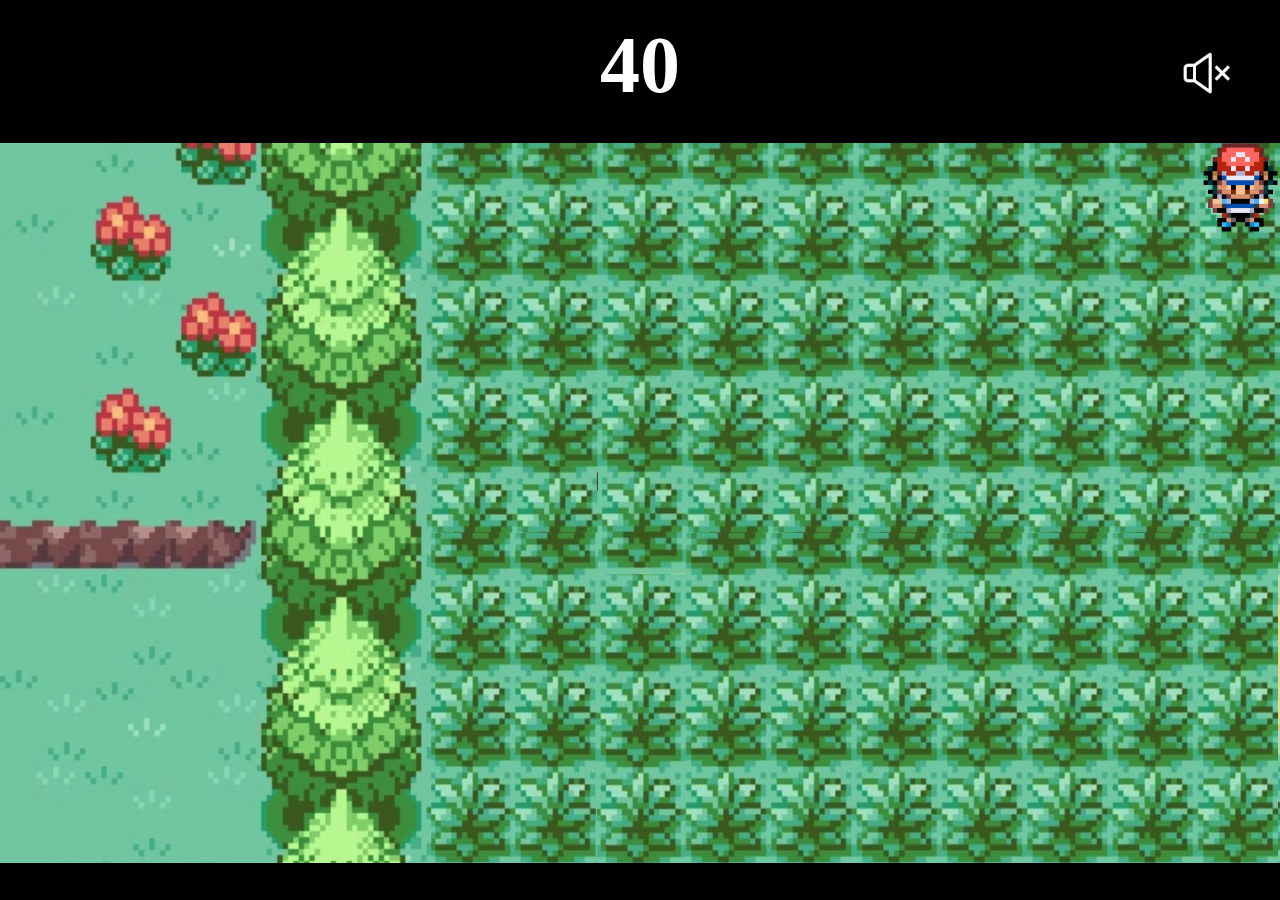
<file: index.html>
<!DOCTYPE html>
<html lang="pt-br">

<head>
    <meta charset="UTF-8">
    <meta name="viewport" content="width=device-width, initial-scale=1.0">
    <link href="https://db.onlinewebfonts.com/c/1c1b3fdb31c3460a94aa5f52255b0388?family=Pokemon+Fire+Red+Regular" rel="stylesheet">
    <link rel="stylesheet" href="css/style.css">
    <link rel="shortcut icon" href="assets/icons/favicon.png" type="image/x-icon">
    <title>Pokemon Game</title>
</head>

<body>

    <img src="assets/icons/off.png" alt="volume" class="music-control">
    <audio src="assets/sound.mp3"></audio>

    <img src="assets/icons/reset.png" alt="reset" id="reset">

    <div class="scoreboard">
        <p>Encontre os pokemons escondidos!</p>
        <div class="score-item">
            <img src="assets/pokemons/pikachu-left.png" alt="character" class="character-scoreboard">
            <img src="assets/icons/x.png" alt="cross" class="cross-scoreboard" id="check-pikachu">
        </div>
        <div class="score-item">
            <img src="assets/pokemons/charmander-left.png" alt="character" class="character-scoreboard-tortos">
            <img src="assets/icons/x.png" alt="cross" class="cross-scoreboard" id="check-charmander">
        </div>
        <div class="score-item">
            <img src="assets/pokemons/zubat-left.png" alt="character" class="character-scoreboard-tortos">
            <img src="assets/icons/x.png" alt="cross" class="cross-scoreboard" id="check-zubat">
        </div>
    </div>
    

    <h1>40</h1>
    <div class="game">
        <img src="assets/front.png" alt="character" class="character" id="ash">
        <img src="assets/pokemons/pikachu-left.png" alt="character" class="character" id="pikachu">
        <img src="assets/pokemons/charmander-left.png" alt="character" class="character" id="charmander">
        <img src="assets/pokemons/zubat-left.png" alt="character" class="character" id="zubat">

    </div>
</body>

    <script src="js/script.js"></script>

</html>
</file>
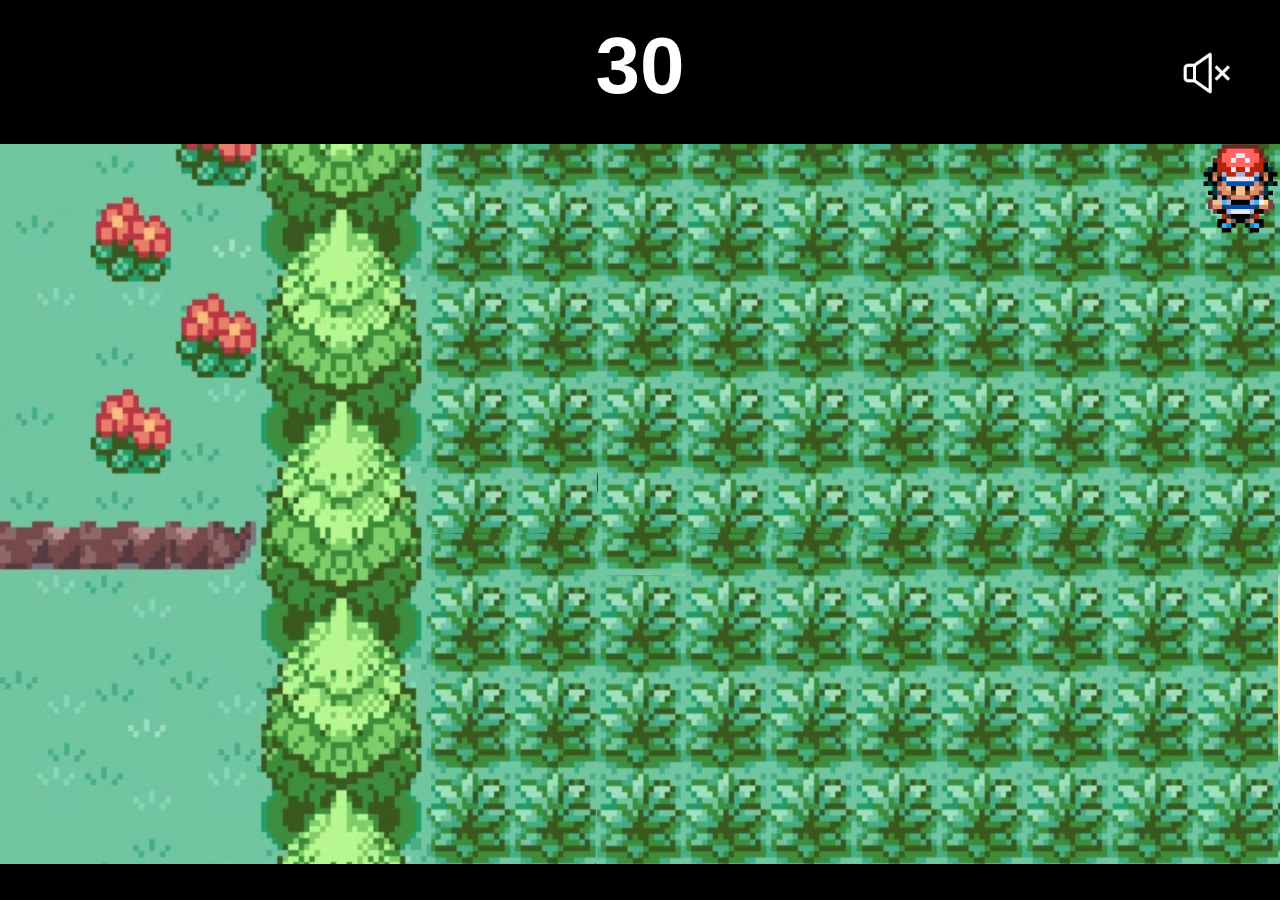
<file: Pokemon Game/index.html>
<!DOCTYPE html>
<html lang="pt-br">

<head>
    <meta charset="UTF-8">
    <meta name="viewport" content="width=device-width, initial-scale=1.0">
    <link rel="stylesheet" href="css/style.css">
    <link rel="shortcut icon" href="assets/icons/favicon.png" type="image/x-icon">
    <title>Pokemon Game</title>
</head>

<body>

    <img src="assets/icons/off.png" alt="volume" class="music-control">
    <audio src="assets/sound.mp3"></audio>

    <img src="assets/icons/reset.png" alt="reset" id="reset">

    <h1>30</h1>
    <div class="game">
        <img src="assets/front.png" alt="character" class="character" id="ash">
        <img src="assets/pokemons/pikachu.png" alt="character" class="character" id="pikachu">
        <img src="assets/pokemons/charmander.png" alt="character" class="character" id="charmander">
        <img src="assets/pokemons/zubat.png" alt="character" class="character" id="zubat">

    </div>
</body>

    <script src="js/script.js"></script>

</html>
</file>
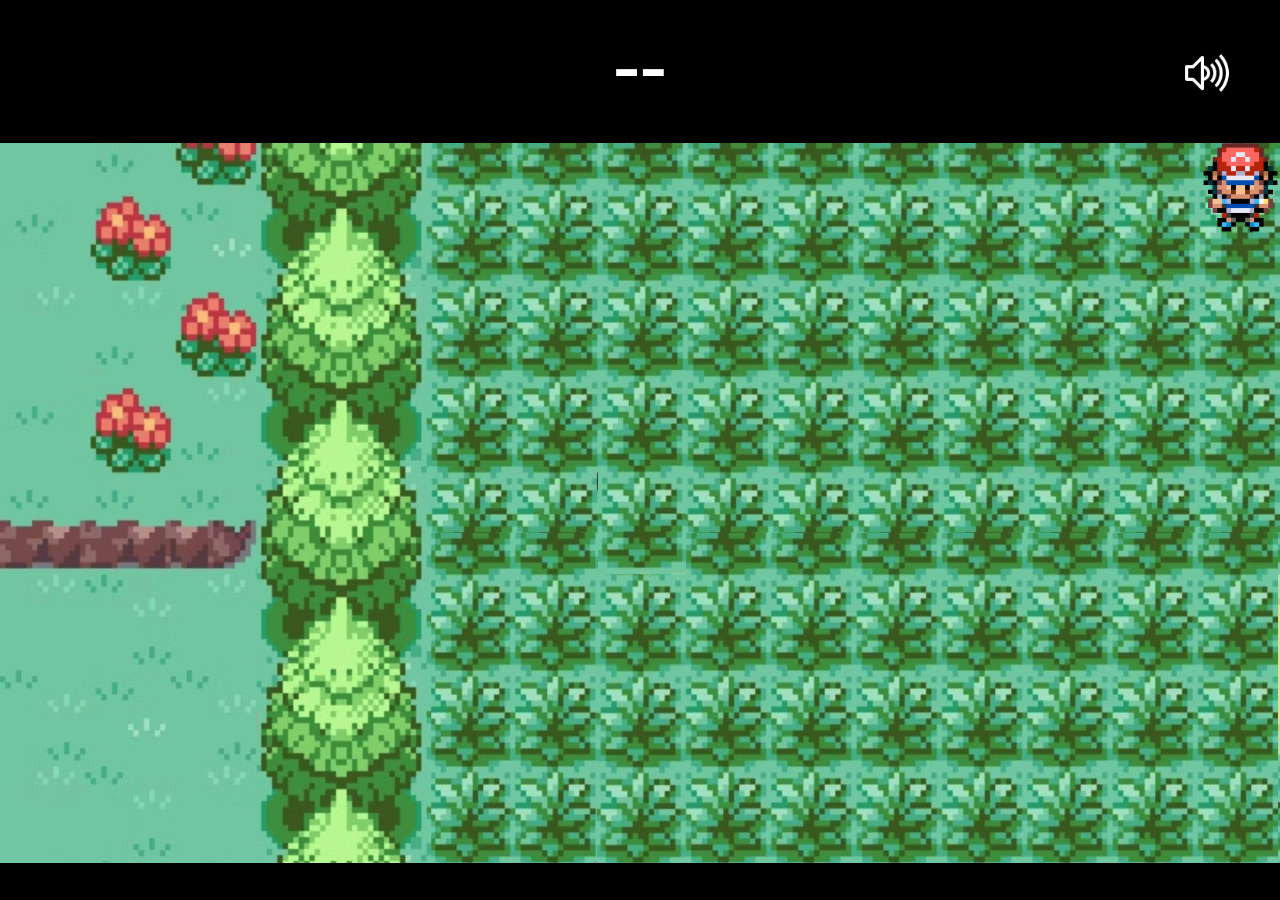
<file: html/game.html>
<!DOCTYPE html>
<html lang="pt-br">

<head>
    <meta charset="UTF-8">
    <meta name="viewport" content="width=device-width, initial-scale=1.0">
    <link href="https://db.onlinewebfonts.com/c/1c1b3fdb31c3460a94aa5f52255b0388?family=Pokemon+Fire+Red+Regular" rel="stylesheet">
    <link rel="stylesheet" href="../css/style.css">
    <link rel="shortcut icon" href="assets/icons/favicon.png" type="image/x-icon">
    <title>Pokemon Game</title>
</head>

<body>

    <img src="../assets/icons/on.png" alt="volume" class="music-control">
    <audio src="../assets/sound.mp3" autoplay="autoplay" loop=></audio>

    <img src="../assets/icons/reset.png" alt="reset" id="reset">

    <div class="scoreboard">
        <p id="info-text">Encontre os pokemons escondidos!</p>
        <div class="score-item">
            <img src="../assets/pokemons/pikachu-left.png" alt="character" class="character-scoreboard">
            <img src="../assets/icons/x.png" alt="cross" class="cross-scoreboard" id="check-pikachu">
        </div>
        <div class="score-item">
            <img src="../assets/pokemons/charmander-left.png" alt="character" class="character-scoreboard-tortos">
            <img src="../assets/icons/x.png" alt="cross" class="cross-scoreboard" id="check-charmander">
        </div>
        <div class="score-item">
            <img src="../assets/pokemons/zubat-left.png" alt="character" class="character-scoreboard-tortos">
            <img src="../assets/icons/x.png" alt="cross" class="cross-scoreboard" id="check-zubat">
        </div>
    </div>
    

    <h1>--</h1>
    <div class="game">
        <img src="../assets/front.png" alt="character" class="character" id="ash">
        <img src="../assets/pokemons/pikachu-left.png" alt="character" class="character" id="pikachu">
        <img src="../assets/pokemons/charmander-left.png" alt="character" class="character" id="charmander">
        <img src="../assets/pokemons/zubat-left.png" alt="character" class="character" id="zubat">
    </div>

    <div class="end-game-options" style="display: none; text-align: center;">
        <h2>Parabens! Voce venceu!</h2>
        <p id="final-time"></p>
        <button id="btn-view-ranking">Ver Ranking</button>
        <button id="btn-restart">Reiniciar</button>
        <button id="btn-menu">Menu</button>
    </div>

    <div id="lose-modal" class="end-game-options-lose" style="display: none;">
        <h2>Voce perdeu!</h2>
        <p id="missing-info" style="margin-bottom: 20px;"></p>
        <button id="btn-restart-lose">Reiniciar</button>
        <button id="btn-close-lose">Ver Mapa</button>
        <button id="btn-menu-lose">Menu</button>
    </div>
    
    
      
    
    <div class="ranking" style="display: none; text-align: center;">
        <input type="text" id="player-name" placeholder="Digite seu nome" />
        <button id="btn-save-score">Salvar</button>
        <h3>Ranking:</h3>
        <ul id="ranking-list"></ul>
        <button id="btn-back">Voltar</button>
    </div>
    
    
</body>

    <script src="../js/script.js"></script>

</html>
</file>
<file: css/style.css>
@import url('https://db.onlinewebfonts.com/c/1c1b3fdb31c3460a94aa5f52255b0388?family=Pokemon+Fire+Red+Regular');

* {
    margin: 0;
    padding: 0;
    box-sizing: border-box;
}

body {
    display: flex;
    flex-direction: column;
    align-items: center;
    justify-content: center;
    min-width: 100vh;
    font-family: "Pokemon Fire Red Regular";
    background-color: black;
    position: relative;
}

h1 {
    color: white;
    margin-top: 20px;
    margin-bottom: 32px;
    font-size: 80px;
}

.music-control {
    width: 50px;
    cursor: pointer;
    position: absolute;
    top: 48px;
    right: 48px;
}

.scoreboard {
    display: flex;
    flex-direction: column;
    gap: 10px;
    position: absolute;
    top: 250px;
    left: 50px;
}

.score-item {
    display: flex;
    align-items: center;
}

.character-scoreboard,
.character-scoreboard-tortos {
    width: 100px;
}

.character-scoreboard-tortos {
    width: 120px;
    margin-left: -30px;
}

.cross-scoreboard {
    width: 40px;
    margin-left: 10px;
}

#info-text {
    color: white;
    text-align: center;
    right: inherit;
    font-size: 25px;
    font-weight: bold;
    margin-bottom: 20px;
    max-width: 200px;
    margin-left: -10%;
}


#reset {
    display: none;

    width: 100px;
    height: 100px;

    cursor: pointer;
    position: absolute;
    z-index: 3;
}

#reset:hover {
    opacity: 0.8;
    transform: scale(1.05);
}

.game {
    background-image: url("../assets/scene.jpg");
    background-position: center;
    background-size: cover;
    background-repeat: no-repeat;
    width: 1280px;
    height: 720px;

    position: relative;
}

.character {
    position: absolute;
    width: 75px;
}

#ash {
    right: 2px;
    z-index: 1;
}

#zubat {
    display: none;
    width: 100px;
    right: 90px;
    top: 550px;
}

#pikachu {
    display: none;
    width: 70px;
    right: 600px;
    top: 430px;
}

#charmander {
    display: none;
    width: 90px;
    right: 350px;
    top: 150px;
}

.end-game-options,
.ranking,
.end-game-options-lose {
    position: absolute;
    text-align: center;
    top: 50%;
    left: 50%;
    transform: translate(-50%, -30%);
    background-color: #fdf6e3;
    border: 5px solid #3b4cca;
    padding: 30px;
    border-radius: 16px;
    box-shadow: 0 0 20px #3b4cca;
    z-index: 999;
    width: 400px;
    font-family: "Pokemon Fire Red Regular";
}

.end-game-options h2,
.ranking h3{
    font-size: 32px;
    color: #3b4cca;
    margin-bottom: 20px;
}

.end-game-options-lose {
    font-size: 32px;
    color: #d62828;
    margin-bottom: 20px;
}

#final-time {
    font-size: 24px;
    color: #333;
    margin-bottom: 20px;
}

#btn-view-ranking,
#btn-restart,
#btn-save-score,
#btn-menu {
    font-family: "Pokemon Fire Red Regular";
    font-size: 20px;
    background-color: #ffcb05;
    border: 2px solid #3b4cca;
    color: #3b4cca;
    padding: 10px 20px;
    border-radius: 10px;
    margin: 10px;
    cursor: pointer;
    transition: transform 0.2s, background-color 0.2s;
}

#btn-view-ranking:hover,
#btn-restart:hover,
#btn-save-score:hover,
#btn-save-score,
#btn-menu:hover {
    background-color: #ffe066;
    transform: scale(1.05);
}

#player-name {
    font-family: "Pokemon Fire Red Regular";
    font-size: 18px;
    padding: 8px;
    border: 2px solid #3b4cca;
    border-radius: 8px;
    margin-bottom: 20px;
    width: 80%;
}

#ranking-list {
    list-style: none;
    padding: 0;
    margin-top: 10px;
}

#ranking-list li {
    font-size: 18px;
    color: #333;
    padding: 4px 0;
}

#btn-back {
    font-family: "Pokemon Fire Red Regular";
    font-size: 18px;
    background-color: #eeeeee;
    border: 2px solid #3b4cca;
    color: #3b4cca;
    padding: 8px 16px;
    border-radius: 8px;
    margin-top: 20px;
    cursor: pointer;
    transition: transform 0.2s, background-color 0.2s;
}

#btn-back:hover {
    background-color: #cccccc;
    transform: scale(1.05);
}

#lose-modal{
    position: absolute;
    text-align: center;
    top: 50%;
    left: 50%;
    transform: translate(-50%, -30%);
    background-color: #fdf6e3;
    border: 5px solid #d62828;
    padding: 30px;
    border-radius: 16px;
    box-shadow: 0 0 20px rgba(255, 0, 0, 0.6);
    z-index: 999;
    width: 400px;
    font-family: "Pokemon Fire Red Regular";
}

#lose-modal{
    font-size: 32px;
    color: #d62828;
    margin-bottom: 20px;
}

#missing-info {
    font-size: 24px;
    color: #333;
    margin-bottom: 20px;
    text-align: center;
    display: block;
    width: 100%;
    word-wrap: break-word;
    white-space: normal;
}



#btn-restart-lose,
#btn-close-lose,
#btn-menu-lose {
    font-family: "Pokemon Fire Red Regular";
    font-size: 20px;
    background-color: #ffcb05;
    border: 2px solid #d62828;
    color: #d62828;
    padding: 10px 20px;
    border-radius: 10px;
    margin: 10px;
    cursor: pointer;
    transition: transform 0.2s, background-color 0.2s;
}

#btn-restart-lose:hover,
#btn-close-lose:hover,
#btn-menu-lose:hover {
    background-color: #ffe066;
    transform: scale(1.05);
}
</file>
<file: Pokemon Game/css/style.css>
* {
    margin: 0;
    padding: 0;
    box-sizing: border-box;
}

body{
    display: flex;
    flex-direction: column;
    align-items: center;
    justify-content: center;
    min-width: 100vh;
    font-family: sans-serif;
    background-color: black;
    position: relative;
}

h1{
    color: white;
    margin-top: 20px;
    margin-bottom: 32px;
    font-size: 80px;
}

.music-control{
    width: 50px;
    cursor: pointer;
    position: absolute;
    top: 48px;
    right: 48px;
}

#reset{
    display: none;

    width: 100px;
    height: 100px;

    cursor: pointer;
    position: absolute;
    z-index: 3;
}

#reset:hover{
    opacity: 0.8;
    transform: scale(1.05);
}

.game{
    background-image: url("../assets/scene.jpg");
    background-position: center;
    background-size: cover;
    background-repeat: no-repeat;
    width: 1280px;
    height: 720px;

    position: relative;
}

.character{
    position: absolute;
    width: 75px;
}

#ash{
    right: 2px;
    z-index: 1;
}

#zubat{
    display: none;
    right: 90px;
    top: 550px;
}

#pikachu{
    display: none;
    right: 600px;
    top: 430px;
}

#charmander{
    display: none;
    width: 65px;
    right: 350px;
    top: 150px;
}
</file>
